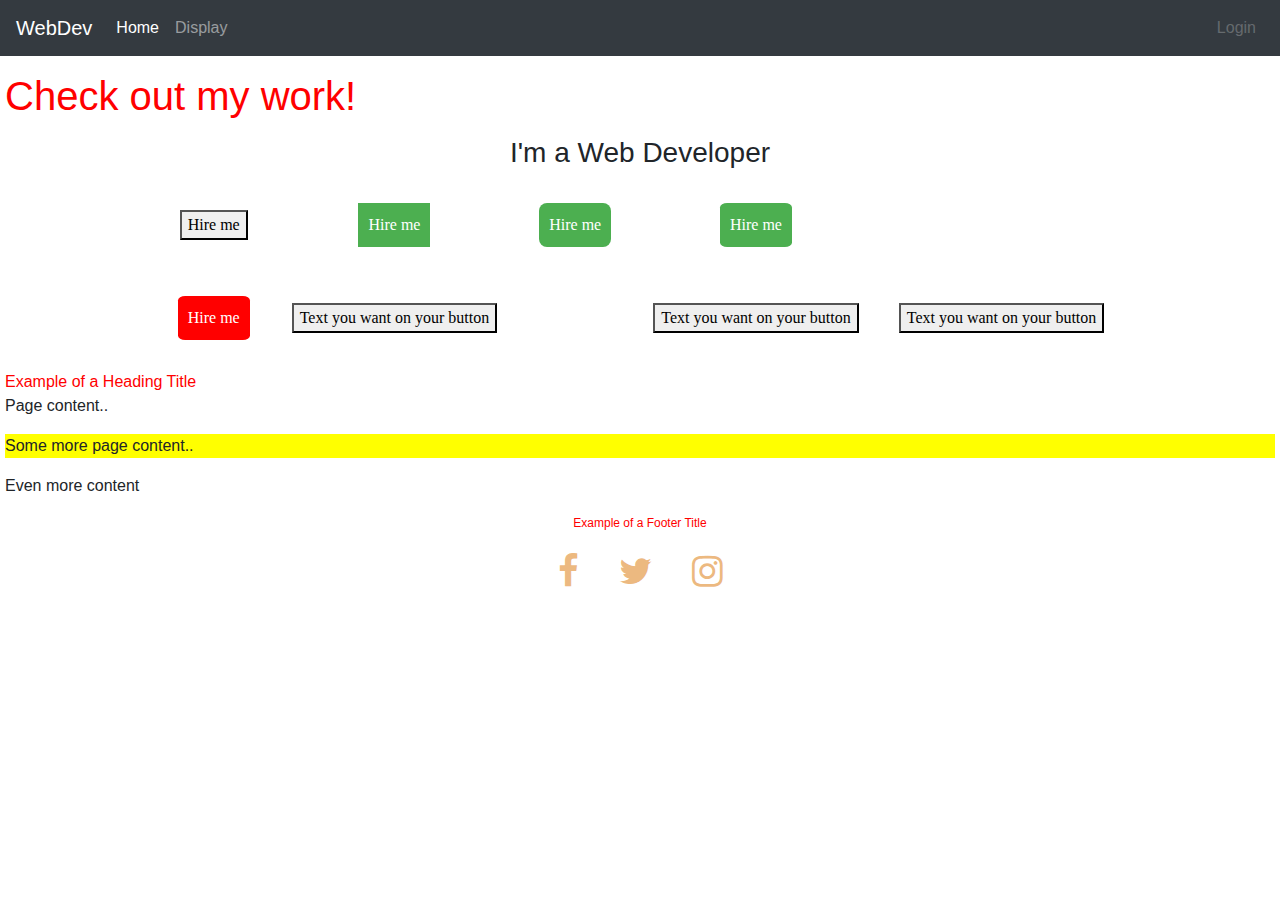
<file: Version3.0/user15/index.html>
<!DOCTYPE html>
<html lang="en">
<!--Version 4.0
        Name:yasin
        Date Completed:
    -->

<head>

    <title>Hire Me For Your Web Development Needs</title>
    
    
    <!-- Meta -->
    <meta charset="utf-8">
    <meta http-equiv="X-UA-Compatible" content="IE=edge">
    <meta name="viewport" content="width=device-width, initial-scale=1, shrink-to-fit=no">
    <meta name="description" content="WebDev Version 4.0">

    <!-- CSS -->
    <link rel="stylesheet" href="https://stackpath.bootstrapcdn.com/bootstrap/4.5.2/css/bootstrap.min.css">
    <link rel="stylesheet" href="https://maxcdn.bootstrapcdn.com/font-awesome/4.7.0/css/font-awesome.min.css">
    <link rel="stylesheet" href="CSS/style.css">

    <!-- JavaScript -->
    <!-- These are needed to get the responsive menu to work -->
    <script src="https://ajax.googleapis.com/ajax/libs/jquery/3.6.0/jquery.min.js"></script>
    <script src="https://cdnjs.cloudflare.com/ajax/libs/popper.js/1.14.7/umd/popper.min.js"></script>
    <script src="https://stackpath.bootstrapcdn.com/bootstrap/4.3.1/js/bootstrap.min.js"></script>

    <!-- Custom styles for this template -->
    <style type="text/css">
        menu {
            margin: 0;
            padding: 0;
        }

        .wideMargin {
            margin: 5px;
        }

        footer {
            font-size: 12px;
            text-align: center;
        }
    </style>
</head>

<body>
    <!---------------------------------- Begin the nav-bar ------------->
    <menu>
        <nav class="navbar navbar-expand-md navbar-dark bg-dark">
            <a href="http://shakonet.isd720.com" class="navbar-brand">WebDev</a>
            <button type="button" class="navbar-toggler" data-toggle="collapse" data-target="#navbarCollapse">
                <span class="navbar-toggler-icon"></span>
            </button>

            <div class="collapse navbar-collapse" id="navbarCollapse">
                <div class="navbar-nav">
                    <!--↓↓↓↓↓↓↓↓↓↓↓↓↓↓↓↓↓↓↓↓↓↓ Edit These Items in your Menu ↓↓↓↓↓↓↓↓↓↓↓↓↓↓↓-->
                    <a href="index.html" class="nav-item nav-link active">Home</a>
                    <a href="display.html" class="nav-item nav-link">Display</a>
                    <!--↑↑↑↑↑↑↑↑↑↑↑↑↑↑↑↑↑↑↑↑↑↑↑ Edit These Items in your Menu ↑↑↑↑↑↑↑↑↑↑↑↑↑↑-->
                </div>
                <div class="navbar-nav ml-auto">
                    <a href="#" class="nav-item nav-link disabled">Login</a>
                </div>
            </div>
        </nav>
    </menu>
    <!---------------------------------- End the nav-bar ------------------------------------->

    <main class="wideMargin">

        <h1 class="text-left my-3 title" tabindex="0">Check out my work!</h1>
        <!-- Edit this line for the title of your page -->

        <!--↓↓↓↓↓↓↓↓↓↓↓↓↓↓↓↓↓↓↓↓↓↓ Put your content below this line ↓↓↓↓↓↓↓↓↓↓↓↓↓↓↓↓↓↓↓↓↓↓-->
        <h3 id="topHeading">I'm a Web Developer</h3>
        <table id="hireButtons">
            <tr>
                <td>
                    <button>Hire me</button>
                </td>
                <td>
                    <button class="button">Hire me</button>
                </td>
                <td>
                    <button class="button button1">Hire me</button>
                </td>
                <td>
                    <button class="button button2">Hire me</button>
                </td>
            </tr>
            <tr>
                <td>
                    <button class="button button2 red">Hire me</button>
                </td>
                <td>
                    <button>Text you want on your button</button>
                </td>
                <td>

                </td>
                <td>
                    <button>Text you want on your button</button>
                </td>
                <td>
                    <button>Text you want on your button</button>
                </td>
            </tr>
        </table>
        <div style="padding-top: 5px;">
            <!-- spacing div-->

            <span class="title">Example of a Heading Title</span>

            <div class="content">

                <p>
                    Page content..
                </p>

                <p>
                    Some more page content..
                </p>

            </div>

            <p id="morecontent">
                Even more content
            </p>

            <!--↑↑↑↑↑↑↑↑↑↑↑↑↑↑↑↑↑↑↑↑↑↑ Make sure all your content is above this line ↑↑↑↑↑↑↑↑↑-->
    </main>

    <!---------------------------------- Begin the footer ------------->
    <footer>
        <span class="title">Example of a Footer Title</span>
        <table id="footerTable">
            <tr>
                <td>
                    <i class="fa fa-facebook fa-3x" aria-hidden="true"></i>
                </td>
                <td>
                    <i class="fa fa-twitter fa-3x" aria-hidden="true"></i>
                </td>
                <td>
                    <i class="fa fa-instagram fa-3x" aria-hidden="true"></i>
                </td>
            </tr>
        </table>
    </footer>
    <!---------------------------------- End the footer ------------->
</body>

</html>
</file>
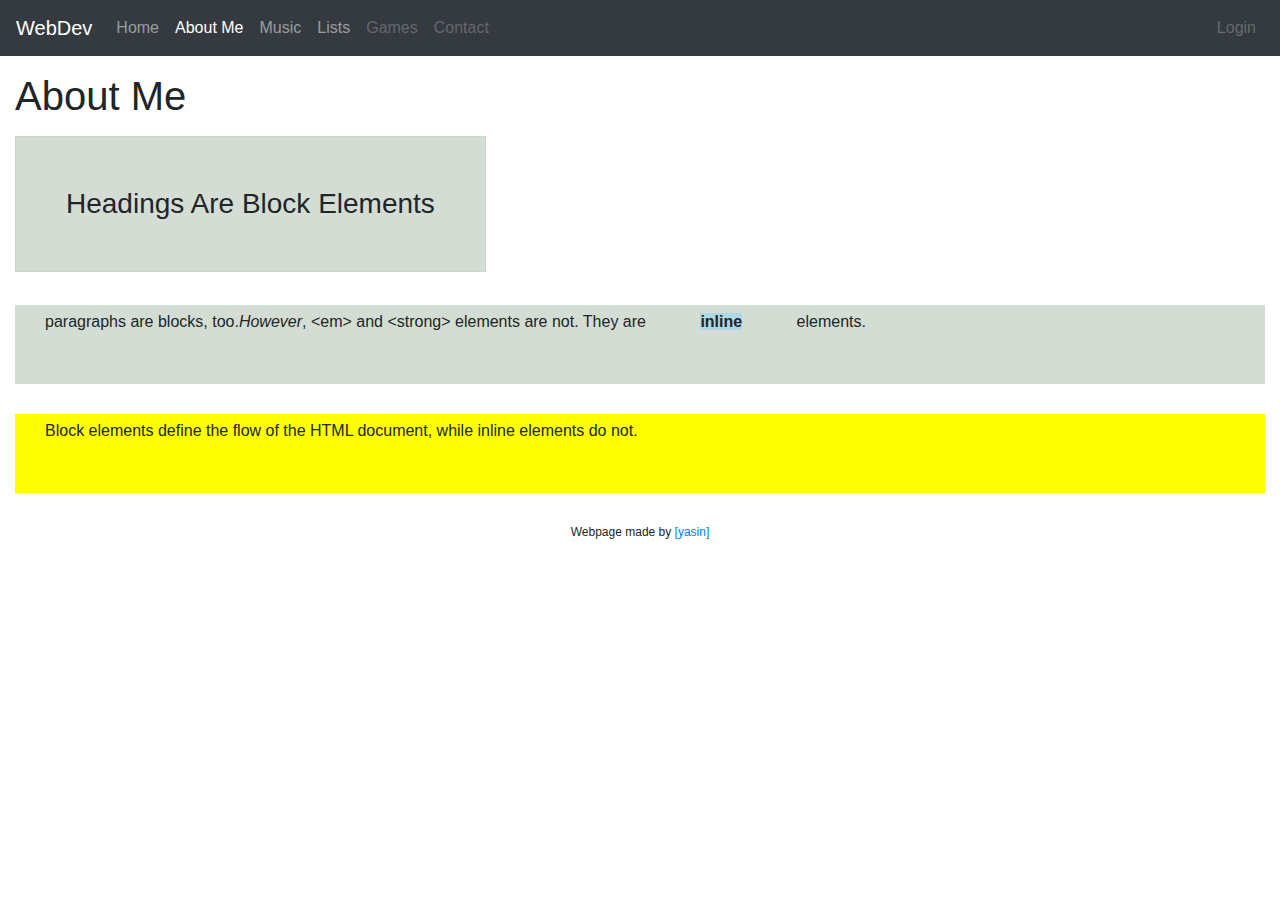
<file: Version3.0/user15/aboutMe.html>
<!DOCTYPE html>
<html lang="en">
<!--Version 3.0
        Name:yasin
        Date Completed:
    -->

<head>

    <title>Web Dev User 15 </title>

    <!-- Meta -->
    <meta charset="utf-8">
    <meta http-equiv="X-UA-Compatible" content="IE=edge">
    <meta name="viewport" content="width=device-width, initial-scale=1, shrink-to-fit=no">
    <meta name="description" content="SHS WebDev Version 3.0">

    <!-- CSS -->
    <link rel="stylesheet" href="https://stackpath.bootstrapcdn.com/bootstrap/4.5.2/css/bootstrap.min.css">
    <link rel="stylesheet" href="https://maxcdn.bootstrapcdn.com/font-awesome/4.7.0/css/font-awesome.min.css">
    <link rel="stylesheet" href="CSS/style.css">

    <!-- JavaScript -->
    <!-- These are needed to get the responsive menu to work -->
    <script src="https://ajax.googleapis.com/ajax/libs/jquery/3.6.0/jquery.min.js"></script>
    <script src="https://cdnjs.cloudflare.com/ajax/libs/popper.js/1.14.7/umd/popper.min.js"></script>
    <script src="https://stackpath.bootstrapcdn.com/bootstrap/4.3.1/js/bootstrap.min.js"></script>

    <!-- Custom styles for this template -->
    <style type="text/css">
        menu {
            margin: 0;
            padding: 0;
        }

        .wideMargin {
            margin: 15px;
        }

        footer {
            font-size: 12px;
            text-align: center;
        }

        h3 {
            padding: 50px;
            background-color: rgb(39, 39, 182);
            display: inline-block;
            border: 1px solid #c8d3cac4;

            padding: 50px;
            background-color: rgba(200, 211, 200, 0.781);


        }

        p {
            padding-top: 5px;
            padding-bottom: 50px;
            padding-left: 30px;
            padding-right: 5px;
            background-color: rgba(200, 211, 200, 0.781);
            margin-bottom: 30px;
            margin-top: 25px;
 
        }

        strong {
            margin: 50px;
            background-color: lightblue;
        }
    </style>
</head>

<body>
    <!---------------------------------- Begin the nav-bar ------------------------------------------>
    <menu>
        <nav class="navbar navbar-expand-md navbar-dark bg-dark">
            <a href="http://shakonet.isd720.com" class="navbar-brand">WebDev</a>
            <button type="button" class="navbar-toggler" data-toggle="collapse" data-target="#navbarCollapse">
                <span class="navbar-toggler-icon"></span>
            </button>
            <div class="collapse navbar-collapse" id="navbarCollapse">
                <div class="navbar-nav">
                    <!--↓↓↓↓↓↓↓↓↓↓↓↓↓↓↓↓↓↓↓↓↓↓ Edit These Items in your Menu ↓↓↓↓↓↓↓↓↓↓↓↓↓↓↓-->
                    <a href="#index.html" class="nav-item nav-link">Home</a>
                    <a href="aboutMe.html" class="nav-item nav-link active">About Me</a>
                    <a href="games.html" class="nav-item nav-link">Music</a>
                    <a href="list.html" class="nav-item nav-link">Lists</a>
                    <a href="#" class="nav-item nav-link disabled" tabindex="-1">Games</a>
                    <a href="mailto:sample@gmail.com?Subject=Hello" class="nav-item nav-link disabled"
                        tabindex="-1">Contact</a>
                    <!--↑↑↑↑↑↑↑↑↑↑↑↑↑↑↑↑↑↑↑↑↑↑↑ Edit These Items in your Menu ↑↑↑↑↑↑↑↑↑↑↑↑↑↑-->
                </div>
                <div class="navbar-nav ml-auto">
                    <a href="#" class="nav-item nav-link disabled">Login</a>
                </div>
            </div>
        </nav>
        <!---------------------------------- End the nav-bar ------------------------------------->
    </menu>

    <main class="wideMargin">

        <h1 class="text-left my-3">About Me</h1><!-- Edit this line for the title of your page -->

        <!--↓↓↓↓↓↓↓↓↓↓↓↓↓↓↓↓↓↓↓↓↓↓ Put your content below this line ↓↓↓↓↓↓↓↓↓↓↓↓↓↓↓↓↓↓↓↓↓↓-->
        <h3>Headings Are Block Elements</h3>

        <p>paragraphs are blocks, too.<em>However</em>, &lt;em&gt; and &lt;strong&gt;
            elements are not. They are <strong>inline</strong> elements.</p>

        <p>Block elements define the flow of the HTML document, while inline elements
            do not.</p>
        <!--↑↑↑↑↑↑↑↑↑↑↑↑↑↑↑↑↑↑↑↑↑↑ Make sure all your content is above this line ↑↑↑↑↑↑↑↑↑↑↑↑↑↑↑↑↑↑↑↑↑↑-->
    </main>

    <!---------------------------------- Begin the footer ------------->
    <footer class="wideMargin">
        <div>
            Webpage made by <a href="#" target="_blank">[yasin]</a>
        </div>
    </footer>
    <!---------------------------------- End the footer ------------->
</body>

</html>
</file>
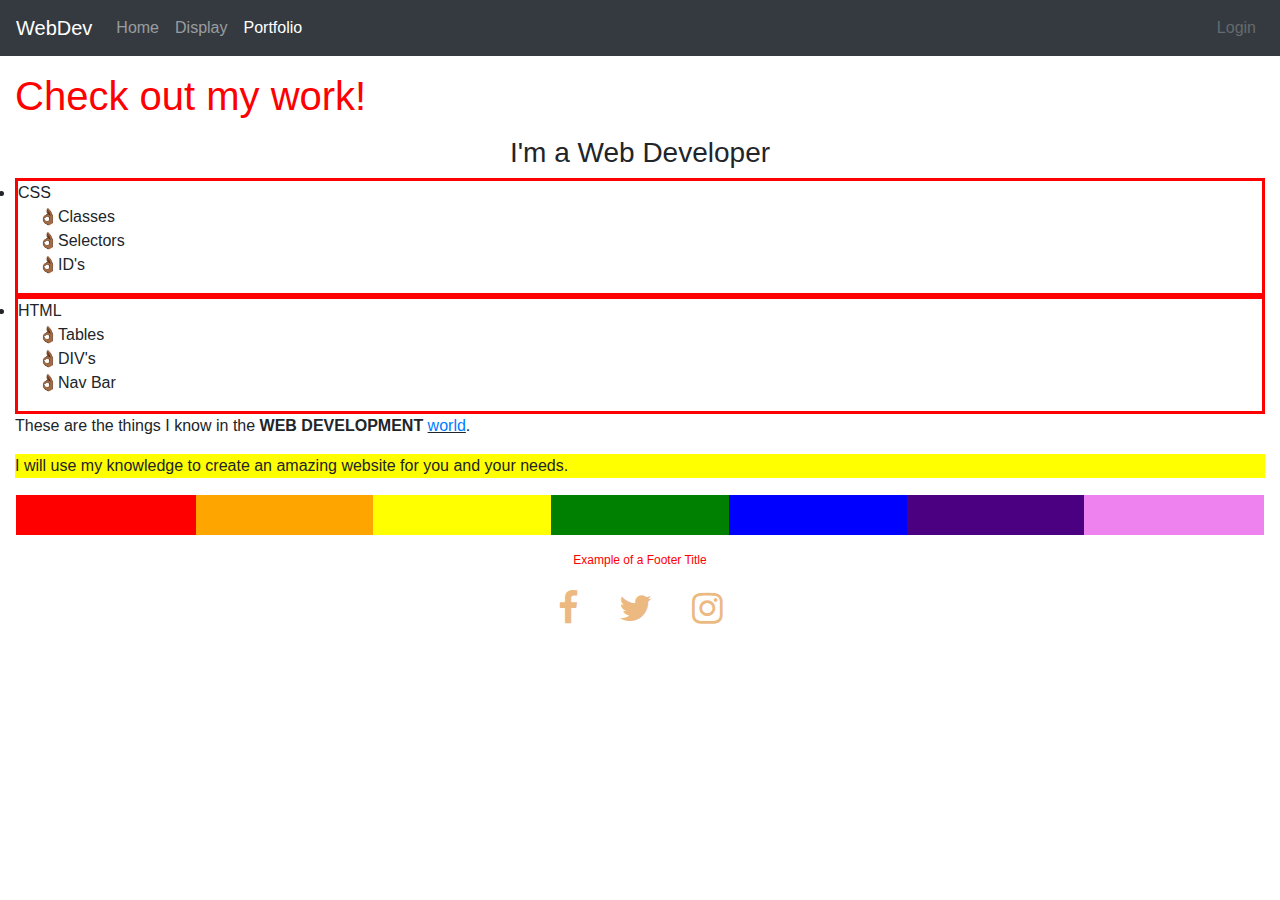
<file: Version3.0/user15/portfolio.html>
<!DOCTYPE html>
<html lang="en">
<!--Version 4.0
        Name:
        Date Completed:
    -->

<head>

    <title>My Work as a Web Developer</title>

    <!-- Meta -->
    <meta charset="utf-8">
    <meta http-equiv="X-UA-Compatible" content="IE=edge">
    <meta name="viewport" content="width=device-width, initial-scale=1, shrink-to-fit=no">
    <meta name="description" content="WebDev Version 4.0">

    <!-- CSS -->
    <link rel="stylesheet" href="https://stackpath.bootstrapcdn.com/bootstrap/4.5.2/css/bootstrap.min.css">
    <link rel="stylesheet" href="https://maxcdn.bootstrapcdn.com/font-awesome/4.7.0/css/font-awesome.min.css">
    <link rel="stylesheet" href="CSS/style.css">

    <!-- JavaScript -->
    <!-- These are needed to get the responsive menu to work -->
    <script src="https://ajax.googleapis.com/ajax/libs/jquery/3.6.0/jquery.min.js"></script>
    <script src="https://cdnjs.cloudflare.com/ajax/libs/popper.js/1.14.7/umd/popper.min.js"></script>
    <script src="https://stackpath.bootstrapcdn.com/bootstrap/4.3.1/js/bootstrap.min.js"></script>

    <!-- Custom styles for this template -->
    <style type="text/css">
        menu {
            margin: 0;
            padding: 0;
        }

        .wideMargin {
            margin: 15px;
        }

        footer {
            font-size: 12px;
            text-align: center;
        }

        .fullwidth {
            width: 100%;
        }

        tr>td:hover {
            background-color: black;
        }

        a.highlight:link {
            background-color: rgb(255, 255, 255);
        }
    </style>
</head>

<body>
    <!---------------------------------- Begin the nav-bar ------------->
    <menu>
        <nav class="navbar navbar-expand-md navbar-dark bg-dark">
            <a href="http://shakonet.isd720.com" class="navbar-brand">WebDev</a>
            <button type="button" class="navbar-toggler" data-toggle="collapse" data-target="#navbarCollapse">
                <span class="navbar-toggler-icon"></span>
            </button>

            <div class="collapse navbar-collapse" id="navbarCollapse">
                <div class="navbar-nav">
                    <!--↓↓↓↓↓↓↓↓↓↓↓↓↓↓↓↓↓↓↓↓↓↓ Edit These Items in your Menu ↓↓↓↓↓↓↓↓↓↓↓↓↓↓↓-->
                    <a href="index.html" class="nav-item nav-link">Home</a>
                    <a href="display.html" class="nav-item nav-link">Display</a>
                    <a href="portfolio.html" class="nav-item nav-link active">Portfolio</a>
                    <!--↑↑↑↑↑↑↑↑↑↑↑↑↑↑↑↑↑↑↑↑↑↑↑ Edit These Items in your Menu ↑↑↑↑↑↑↑↑↑↑↑↑↑↑-->
                </div>
                <div class="navbar-nav ml-auto">
                    <a href="#" class="nav-item nav-link disabled">Login</a>
                </div>
            </div>
        </nav>
    </menu>
    <!---------------------------------- End the nav-bar ------------------------------------->

    <main class="wideMargin">

        <h1 class="text-left my-3 title" tabindex="0">Check out my work!</h1>
        <!-- Edit this line for the title of your page -->

        <!--↓↓↓↓↓↓↓↓↓↓↓↓↓↓↓↓↓↓↓↓↓↓ Put your content below this line ↓↓↓↓↓↓↓↓↓↓↓↓↓↓↓↓↓↓↓↓↓↓-->
        <h3 id="topHeading">I'm a Web Developer</h3>
        <div id="knowledge">
            <li>CSS
                <ul>
                    <li>Classes</li>
                    <li>Selectors</li>
                    <li>ID's</li>
                </ul>
            </li>
            <li>HTML
                <ul>
                    <li>Tables</li>
                    <li>DIV's</li>
                    <li>Nav Bar</li>
                </ul>
            </li>
        </div>
        <p>
            These are the things I know in the <strong>WEB DEVELOPMENT</strong> <u><a class="highlight"
                    href="portfolio.html">world</a></u>.
        </p>
        <p>
            I will use my knowledge to create an amazing website for you and your needs.
        </p>
        <div>
            <table class="fullwidth">
                <tr id="rainbow">
                    <td class="background-red">
                    </td>
                    <td class="background-orange">
                    </td>
                    <td class="background-yellow">
                    </td>
                    <td class="background-green">
                    </td>
                    <td class="background-blue">
                    </td>
                    <td class="background-indigo">
                    </td>
                    <td class="background-violet">
                    </td>
                </tr>
            </table>
        </div>
        <!--↑↑↑↑↑↑↑↑↑↑↑↑↑↑↑↑↑↑↑↑↑↑ Make sure all your content is above this line ↑↑↑↑↑↑↑↑↑-->
    </main>

    <!---------------------------------- Begin the footer ------------->
    <footer>
        <span class="title">Example of a Footer Title</span>
        <table id="footerTable">
            <tr>
                <td>
                    <i class="fa fa-facebook fa-3x" aria-hidden="true"></i>
                </td>
                <td>
                    <i class="fa fa-twitter fa-3x" aria-hidden="true"></i>
                </td>
                <td>
                    <i class="fa fa-instagram fa-3x" aria-hidden="true"></i>
                </td>
            </tr>
        </table>
    </footer>
    <!---------------------------------- End the footer ------------->
</body>

</html>
</file>
<file: Version3.0/user15/CSS/style.css>
@import url(rainbow.css);
@import url();
table {
	font-family: "Marker Felt", "Comic Sans MS", fantasy;
	color: #dd7d108e;
	margin-left: auto;
	margin-right: auto;
	text-align: left;
	border-collapse: collapse;
	border-spacing: 0px;
}

tr {
	border: 1px solid #ffffff;
	text-align: center;
	background-color: #ffffff;
}

th {
	text-align: center;
	color: #ffffff;
	background-color: #003366;
}

.button {
	background-color: #4CAF50;
	border: none;
	color: #ffffff;
	padding: 10px;
	text-align: center;
	text-decoration: none;
	display: inline-block;
	font-size: 16px;
	margin: 4px 2px;
	cursor: pointer;
}

.button1 {
	border-radius: 8px;
}

.button2 {
	border-radius: 10%;
}

.red {
	background-color: #ff0000;
}

td {
	padding: 20px;
}

table {
	margin-left: auto;
	margin-right: auto;
}

p+p {
	background-color: #FFFF00;
}

h1, h2, h3, h4, h5, h6 {
	text-align: center;
}

.title {
	color: red;
	font-family: 'Trebuchet MS', sans-serif;
}

.title-large {
	font-size: 2rem;
}

.title-small {
	font-size: .5rem;
}

#knowledge>* {
	border: 3px red solid;
}

p+* {
	background-color: #FFFF00;
}

ul li::marker {
	content: "👌🏾";
}

#rainbow {}
</file>
